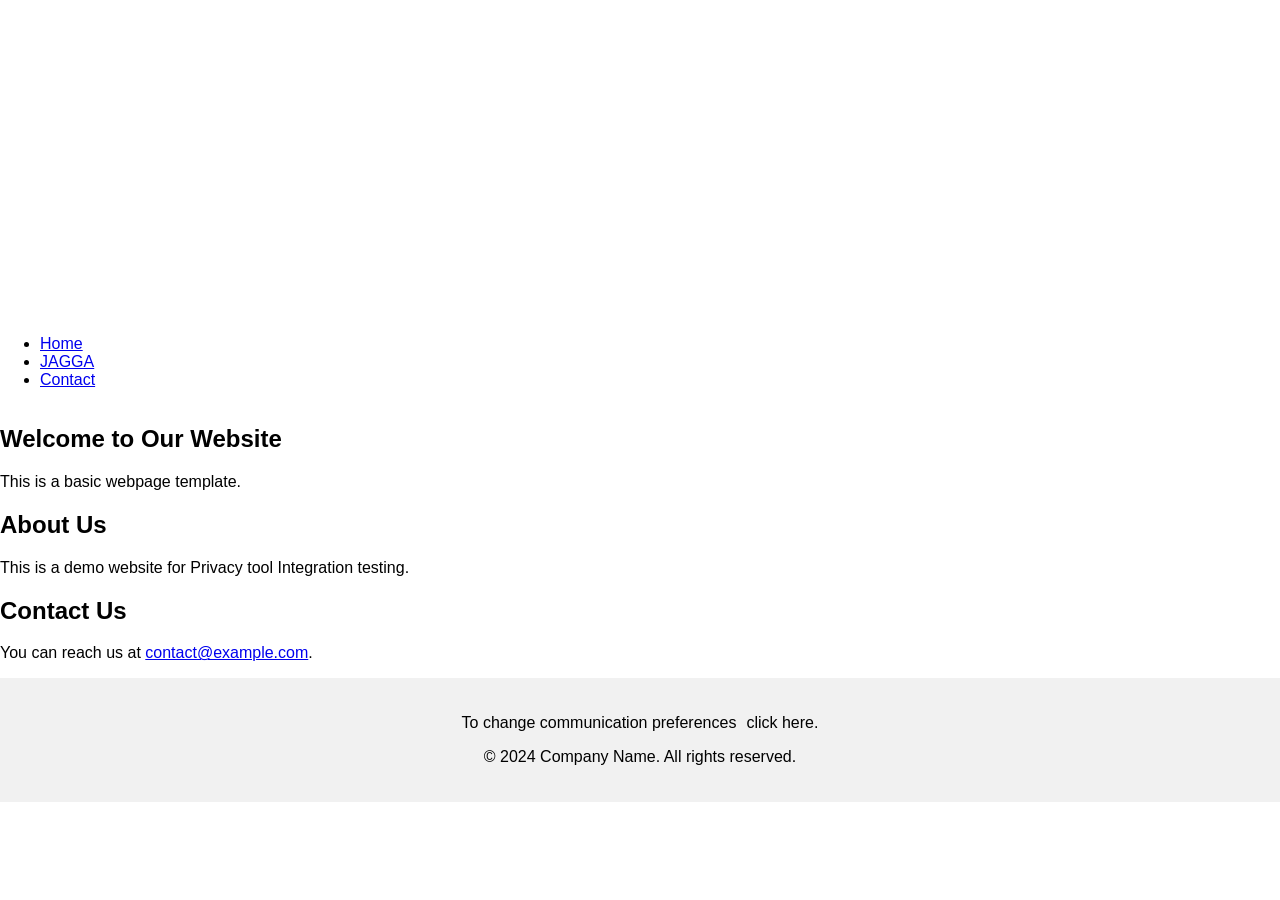
<file: about.html>
<!DOCTYPE html>
<html lang="en">

<head>
    <meta charset="UTF-8">
    <meta name="viewport" content="width=device-width, initial-scale=1.0">
    <meta http-equiv="X-UA-Compatible" content="ie=edge">
    <title>Sample Webpage</title>
    <link rel="stylesheet" href="styles.css"> <!-- Link to external CSS file (optional) -->
    <script src="script.js" defer></script> <!-- Link to external JS file (optional) -->
     <div>
        <!-- Add YouTube Video Here -->
        <div class="video-container">
            <iframe width="560" height="315" src="https://www.youtube.com/embed/v=uNKcis-wnro" frameborder="0" allow="accelerometer; autoplay; clipboard-write; encrypted-media; gyroscope; picture-in-picture" allowfullscreen></iframe>
        </div>
    </div>
     <!-- OneTrust Cookies Consent Notice start for privacylab31.github.io -->
<!-- Google Tag Manager -->
<script>(function(w,d,s,l,i){w[l]=w[l]||[];w[l].push({'gtm.start':
new Date().getTime(),event:'gtm.js'});var f=d.getElementsByTagName(s)[0],
j=d.createElement(s),dl=l!='dataLayer'?'&l='+l:'';j.async=true;j.src=
'https://www.googletagmanager.com/gtm.js?id='+i+dl;f.parentNode.insertBefore(j,f);
})(window,document,'script','dataLayer','GTM-M4239JJN');</script>
</head>

<body>
    <!-- Google Tag Manager (noscript) -->
<noscript><iframe src="https://www.googletagmanager.com/ns.html?id=GTM-M4239JJN"
height="0" width="0" style="display:none;visibility:hidden"></iframe></noscript>
<!-- End Google Tag Manager (noscript) -->
    <header>
        <nav>
            <ul>
                <li><a href="index.html">Home</a></li>
                <li><a href="test2.html">JAGGA</a></li>
                <li><a href="#contact">Contact</a></li>
            </ul>
        </nav>
    </header>

    <main>
        <section id="home">
            <h1>Welcome to Our Website</h1>
            <p>This is a basic webpage template.</p>
        </section>

        <section id="about">
            <h2>About Us</h2>
            <p>This is a demo website for Privacy tool Integration testing.</p>
        </section>

      

        <section id="contact">
            <h2>Contact Us</h2>
            <p>You can reach us at <a href="mailto:contact@example.com">contact@example.com</a>.</p>
        </section>
    </main>

    <footer>
        <p>To change communication preferences<a href="https://privacyportal-in.onetrust.com/ui/#/preferences/multipage/login/4dae8603-07e4-4c89-ae2a-c983cd841650">click here</a>.</p>
        <p>&copy; 2024 Company Name. All rights reserved.</p>
    </footer>
</body>

</html>
</file>
<file: styles.css>
body {
    font-family: Arial, sans-serif;
    margin: 0;
    padding: 0;
    display: flex;
    flex-direction: column;
    min-height: 100vh;
}

.content {
    flex: 1;
    display: flex;
    justify-content: center;
    align-items: center;
    text-align: center;
    padding: 20px;
}
#privacy-notice-container 
{
    padding: 20px;
    background-color: #f9f9f9;
    border: 1px solid #ccc;
}
footer {
    background-color: #f1f1f1;
    padding: 20px;
    text-align: center;
}

footer a {
    color: #000;
    text-decoration: none;
    margin-left: 10px;
}

footer a:hover {
    text-decoration: underline;
}



/* ==========================================
   TITAN - PRIVACY LAB WEBFORM SECTION
========================================== */

#privacy-preferences {
    max-width: 850px;
    width: calc(100% - 40px);
    margin: 50px auto;
    padding: 35px;
    box-sizing: border-box;
    background: #F3F7FA;
    border: 1px solid #DCE5ED;
    border-radius: 8px;
    font-family: Arial, sans-serif;
}

#privacy-preferences h2 {
    color: #1B2A5E;
    font-size: 26px;
    font-weight: 700;
    margin-bottom: 15px;
}

#privacy-preferences p {
    color: #4B5563;
    line-height: 1.6;
}

#ot-container1 {
    width: 100%;
    margin-top: 25px;
}

/* Footer link */

#open-privacy-form {
    display: inline-block;
    color: #1B2A5E;
    font-weight: 600;
    text-decoration: none;
    padding: 10px 14px;
}

#open-privacy-form:hover {
    color: #102A5C;
    text-decoration: underline;
}

/* Mobile responsiveness */

@media (max-width: 600px) {
    #privacy-preferences {
        width: calc(100% - 24px);
        padding: 20px;
        margin: 25px auto;
    }

    #privacy-preferences h2 {
        font-size: 22px;
    }
}
</file>
